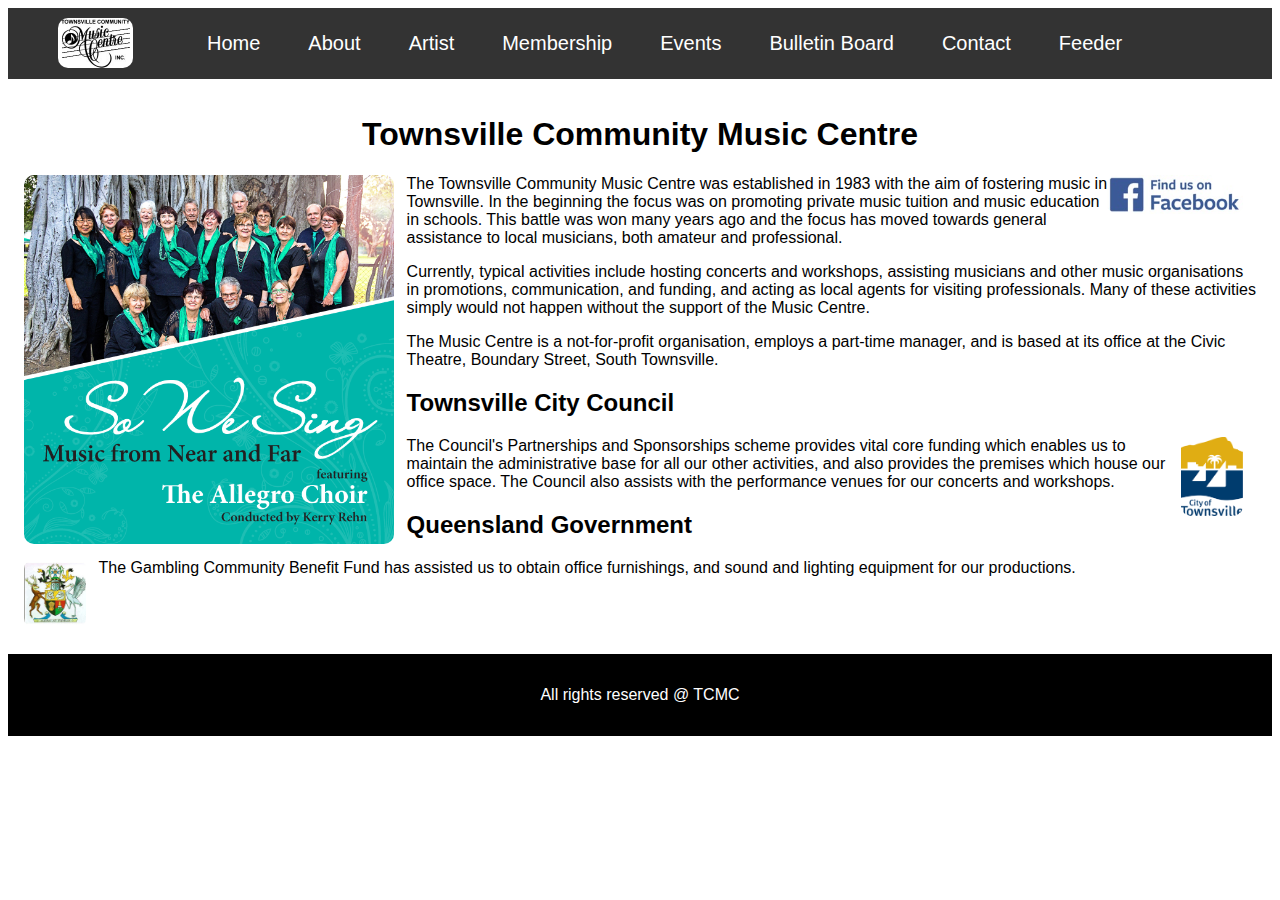
<file: index.html>
<!DOCTYPE html>
<html>
    <head>
        <title>Townsville Community Music Centre (TCMC)</title>
        <meta name="viewport" content="width=device-width, initial-scale=1">
        <link rel="stylesheet" href="style.css">
    </head>
    <body>

        <div class="navbar">
            <img class="logo" src="images/TCMC150100.jpg">   
            <a href="index.html">Home</a>
            <div class="dropd">
                <button class="dropbtn">About </button>
                <div class="dropd-content">
                    <a href="aboutus.html">About Us</a>
                    <a href="history.html">History</a>
                </div>
            </div> 
            <a href="artists.html">Artist</a>
            <a href="membership.html">Membership</a>
            <a href="events.html">Events</a>
            <a href="bulletinboard.html">Bulletin Board</a>
            <div class="dropd">
                <button class="dropbtn">Contact
                </button>
                <div class="dropd-content">
                <a href="contactus.html">Contact Us</a>
                <a href="sponsers.html">Sponsers</a>
                </div>
            </div>
            <a href="feeder.html">Feeder</a> 
        </div>

        <div class="container">
            <center><h1>Townsville Community Music Centre</h1></center><a href="https://www.facebook.com/townsvillemusic/" ><img src="images/Facebook.jpg"  style="float:right; width:11%; height:5%; margin-right: 13px; border-radius: 10px"></a>
            <img src="images/Allegro600BB.png"  style="float:left; width:30%; height:30%; margin-right: 13px; border-radius: 10px">
            <p> The Townsville Community Music Centre was established in 1983 with the aim of fostering music in Townsville. In the beginning the focus was on promoting private music tuition and music education in schools. This battle was won many years ago and the focus has moved towards general assistance to local musicians, both amateur and professional.</p>

            <p>Currently, typical activities include hosting concerts and workshops, assisting musicians and other music organisations in promotions, communication, and funding, and acting as local agents for visiting professionals. Many of these activities simply would not happen without the support of the Music Centre.</p> 
                
            <p>The Music Centre is a not-for-profit organisation, employs a part-time manager, and is based at its office at the Civic Theatre, Boundary Street, South Townsville.</p>
               
            <h2>Townsville City Council</h2>
            <img src="images/TCCcolour150193.gif"  style="float:right; width:5%; height:5%; margin-right: 13px; border-radius: 10px">
            <p>The Council's Partnerships and Sponsorships scheme provides vital core funding which enables us to maintain the administrative base for all our other activities, and also provides the premises which house our office space. The Council also assists with the performance venues for our concerts and workshops.</p>
                
            <h2>Queensland Government</h2> 
            <img src="images/Qldlogo150169.jpg"  style="float:left; width:5%; height:5%; margin-right: 13px; border-radius: 10px">
            <p>The Gambling Community Benefit Fund has assisted us to obtain office furnishings, and sound and lighting equipment for our productions.</p>

        </div>

        <div class="footer">
                <p>All rights reserved @ TCMC</p>
        </div>
    </body>
</html>
</file>
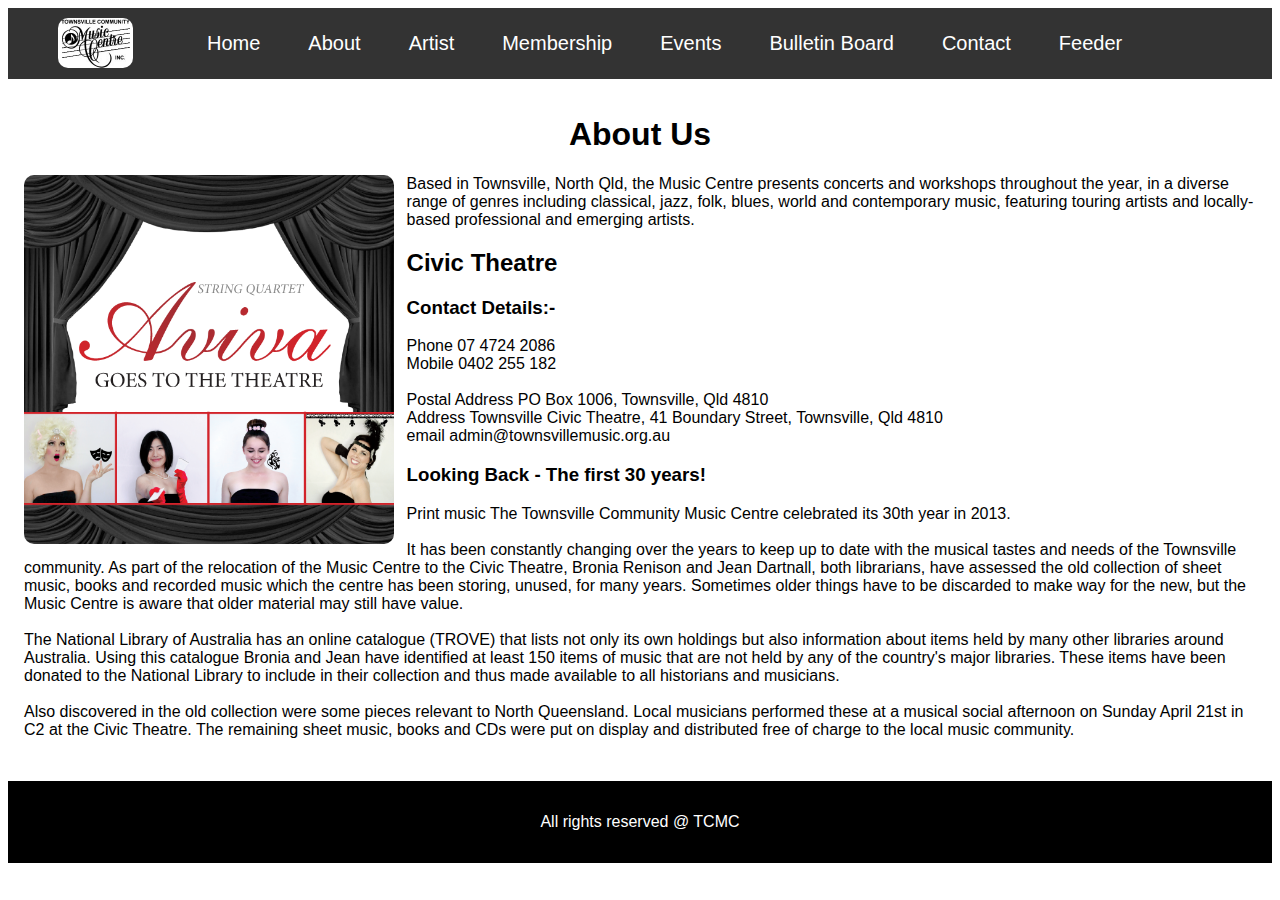
<file: aboutus.html>
<!DOCTYPE html>
<html>
    <head>
        <title>Townsville Community Music Centre (TCMC)</title>
        <meta name="viewport" content="width=device-width, initial-scale=1">
        <link rel="stylesheet" href="style.css">
    </head>
    <body>

        <div class="navbar">
            <img class="logo" src="images/TCMC150100.jpg">   
            <a href="index.html">Home</a>
            <div class="dropd">
                <button class="dropbtn">About </button>
                <div class="dropd-content">
                    <a href="aboutus.html">About Us</a>
                    <a href="history.html">History</a>
                </div>
            </div> 
            <a href="artists.html">Artist</a>
            <a href="membership.html">Membership</a>
            <a href="events.html">Events</a>
            <a href="bulletinboard.html">Bulletin Board</a>
            <div class="dropd">
                <button class="dropbtn">Contact
                </button>
                <div class="dropd-content">
                <a href="contactus.html">Contact Us</a>
                <a href="sponsers.html">Sponsers</a>
                </div>
            </div> 
            <a href="feeder.html">Feeder</a>
        </div>

        <div class="container">
            <center><h1>About Us</h1></center>
            <img src="images/AvivaTheatre600.png"  style="float:left; width:30%; height:30%; margin-right: 13px; border-radius: 10px">
           <p> Based in Townsville, North Qld, the Music Centre presents concerts and workshops throughout the year, in a diverse range of genres including classical, jazz, folk, blues, world and contemporary music, featuring touring artists and locally-based professional and emerging artists.</p>
<h2>Civic Theatre</h2>
<h3>Contact Details:-</h3>
<p>
        Phone   07 4724 2086 <br>
        Mobile    0402 255 182 <br><br>
        
        Postal Address  PO Box 1006, Townsville, Qld 4810<br>
        Address  Townsville Civic Theatre, 41 Boundary Street, Townsville, Qld 4810<br>
        email admin@townsvillemusic.org.au


<h3>Looking Back - The first 30 years! </h3>
Print music
The Townsville Community Music Centre celebrated its 30th year in 2013. <br><br>

It has been constantly changing over the years to keep up to date with the musical tastes and needs of the Townsville community. As part of the relocation of the Music Centre to the Civic Theatre, Bronia Renison and Jean Dartnall, both librarians, have assessed the old collection of sheet music, books and recorded music which the centre has been storing, unused, for many years. Sometimes older things have to be discarded to make way for the new, but the Music Centre is aware that older material may still have value. <br><br>
The National Library of Australia has an online catalogue (TROVE) that lists not only its own holdings but also information about items held by many other libraries around Australia. Using this catalogue Bronia and Jean have identified at least 150 items of music that are not held by any of the country's major libraries. These items have been donated to the National Library to include in their collection and thus made available to all historians and musicians.<br><br>

Also discovered in the old collection were some pieces relevant to North Queensland. Local musicians performed these at a musical social afternoon on Sunday April 21st in C2 at the Civic Theatre. The remaining sheet music, books and CDs were put on display and distributed free of charge to the local music community.</p>

        </div>

        <div class="footer">
                <p>All rights reserved @ TCMC</p>
        </div>
    </body>
</html>
</file>
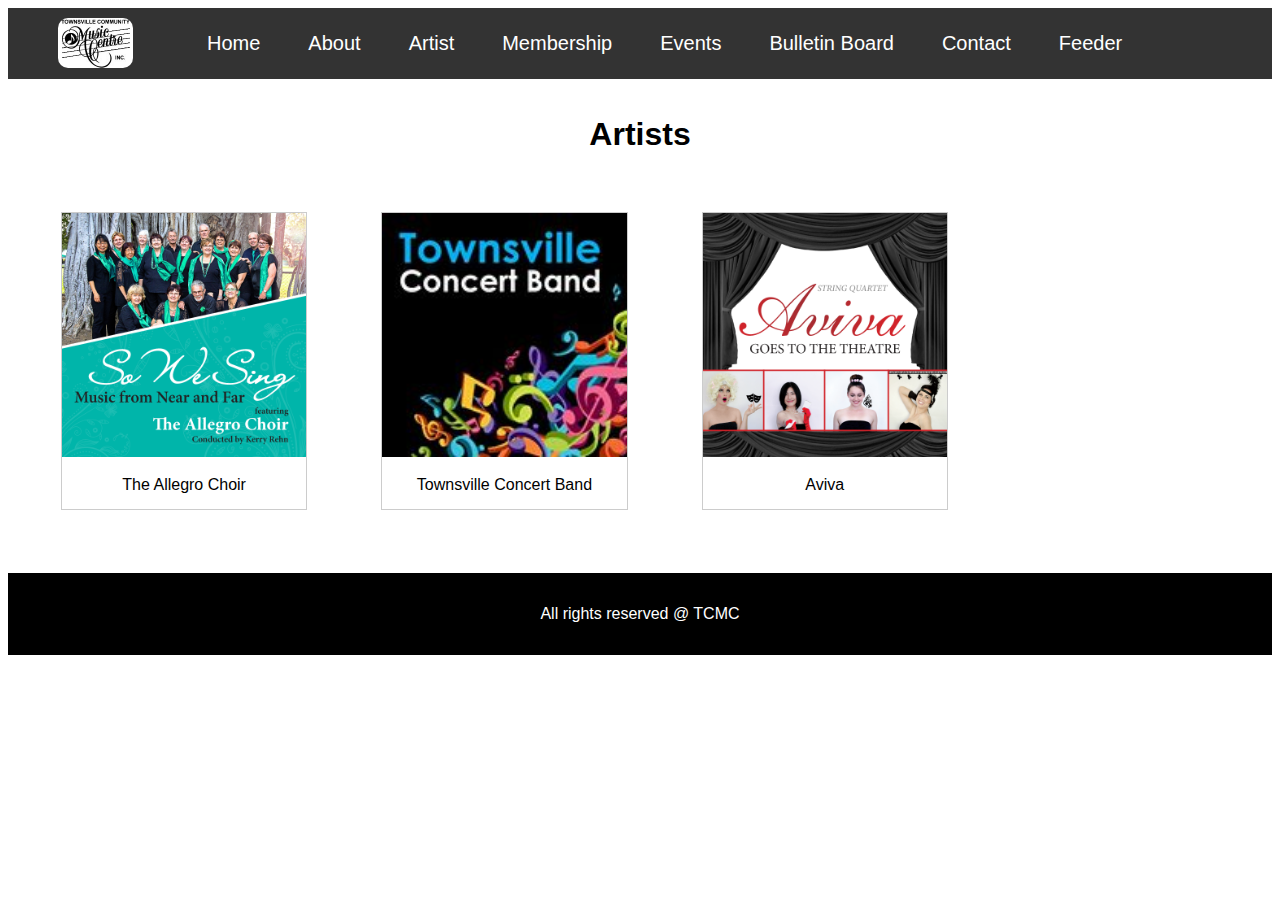
<file: artists.html>
<!DOCTYPE html>
<html>
    <head>
        <title>Townsville Community Music Centre (TCMC)</title>
        <meta name="viewport" content="width=device-width, initial-scale=1">
        <link rel="stylesheet" href="style.css">
    </head>
    <body>

        <div class="navbar">
            <img class="logo" src="images/TCMC150100.jpg">   
            <a href="index.html">Home</a>
            <div class="dropd">
                <button class="dropbtn">About </button>
                <div class="dropd-content">
                    <a href="aboutus.html">About Us</a>
                    <a href="history.html">History</a>
                </div>
            </div> 
            <a href="artists.html">Artist</a>
            <a href="membership.html">Membership</a>
            <a href="events.html">Events</a>
            <a href="bulletinboard.html">Bulletin Board</a>
            <div class="dropd">
                <button class="dropbtn">Contact
                </button>
                <div class="dropd-content">
                <a href="contactus.html">Contact Us</a>
                <a href="sponsers.html">Sponsers</a>
                </div>
            </div> 
            <a href="feeder.html">Feeder</a>
        </div>

        <div class="container">
            <center><h1>Artists</h1></center>
            <div class="gallery">
                    <a target="_blank" href="images/Allegro600BB.png">
                      <img src="images/Allegro600BB.png" alt="5Terre" width="600" height="400">
                    </a>
                    <div class="desc">The Allegro Choir</div>
                  </div>
                  
                  <div class="gallery">
                    <a target="_blank" href="images/TCBlogo160160.jpg">
                      <img src="images/TCBlogo160160.jpg" alt="Forest" width="600" height="400">
                    </a>
                    <div class="desc">Townsville Concert Band</div>
                  </div>
                  
                  <div class="gallery">
                    <a target="_blank" href="images/AvivaTheatre600.png">
                      <img src="images/AvivaTheatre600.png" alt="Northern Lights" width="600" height="400">
                    </a>
                    <div class="desc">Aviva</div>
                  </div>
        </div>

        <div class="footer">
                <p>All rights reserved @ TCMC</p>
        </div>
    </body>
</html>
</file>
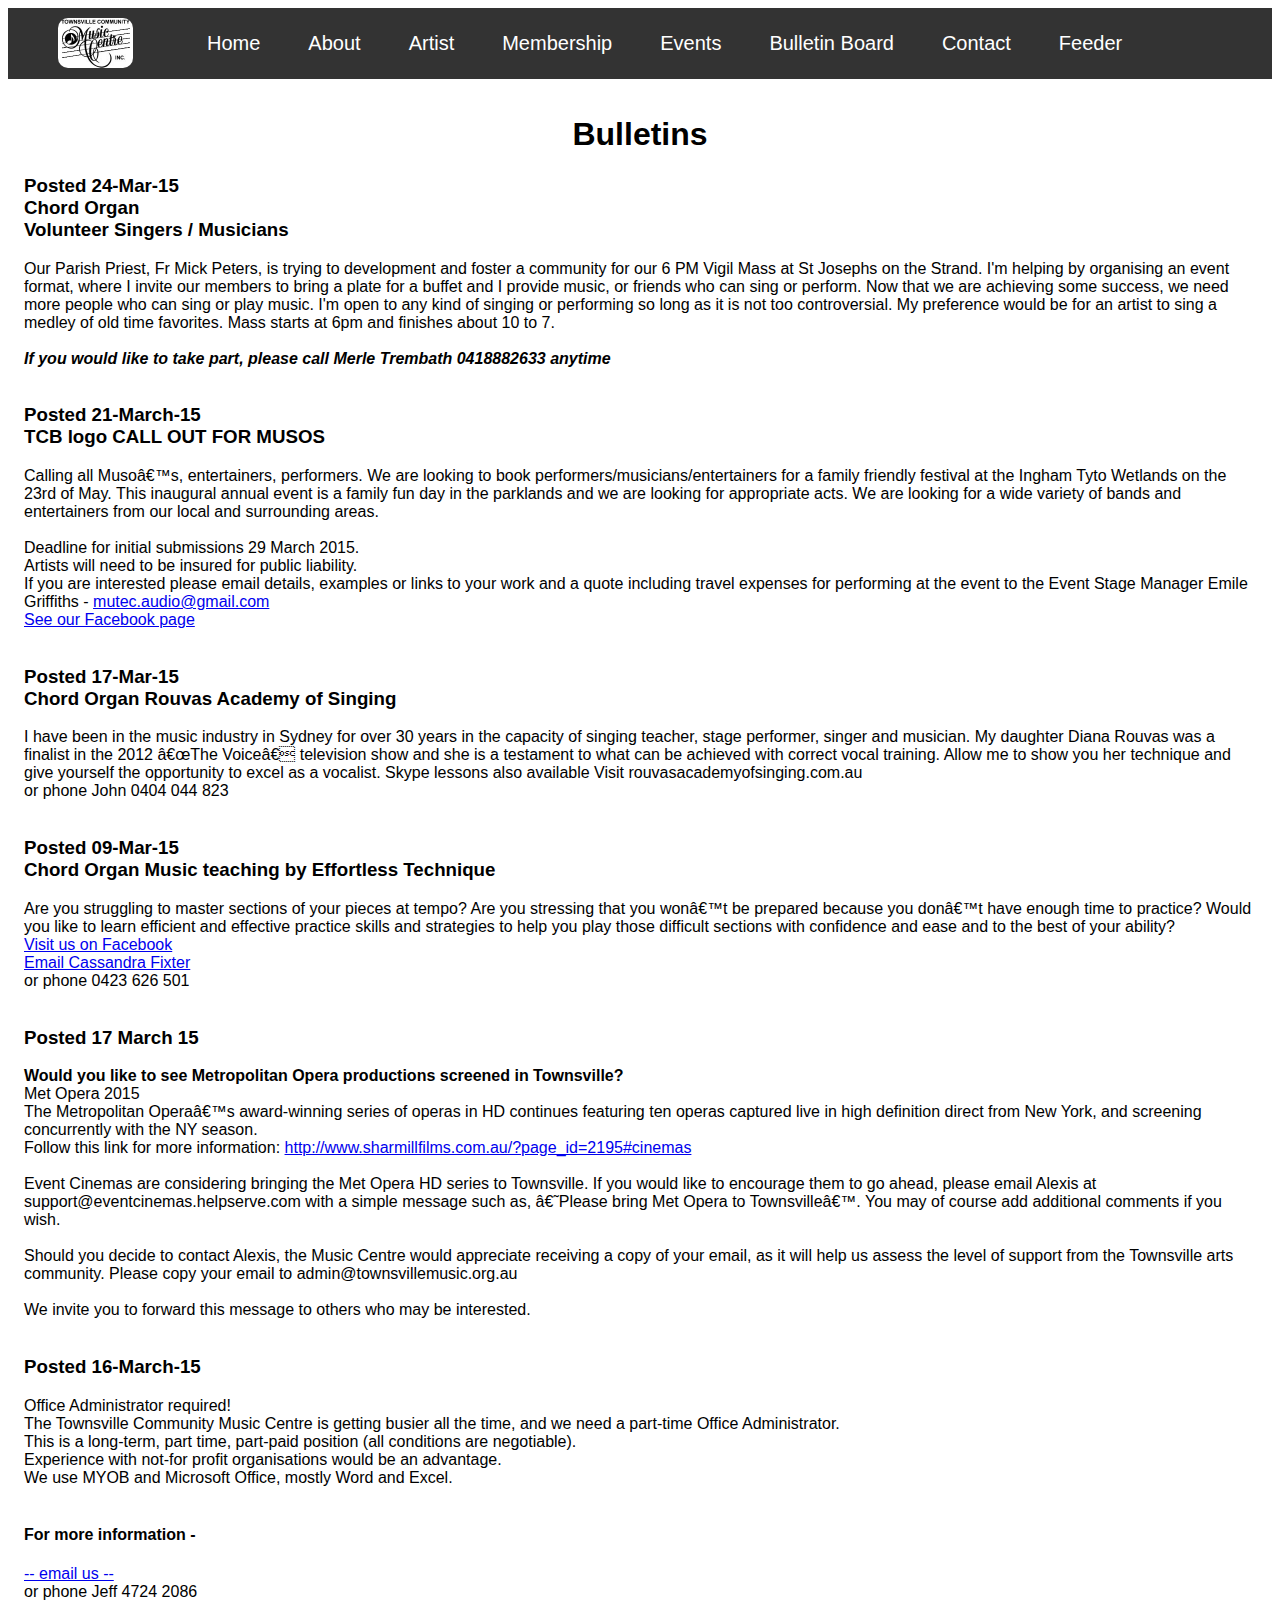
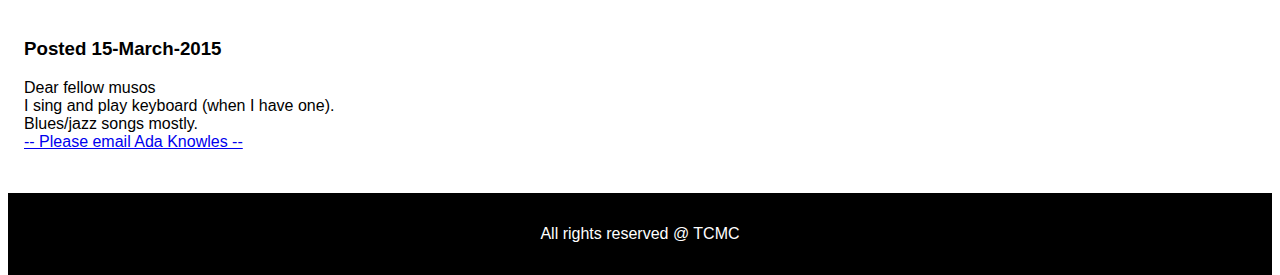
<file: bulletinboard.html>
<!DOCTYPE html>
<html>
    <head>
        <title>Townsville Community Music Centre (TCMC)</title>
        <meta name="viewport" content="width=device-width, initial-scale=1">
        <link rel="stylesheet" href="style.css">
    </head>
    <body>

        <div class="navbar">
            <img class="logo" src="images/TCMC150100.jpg">   
            <a href="index.html">Home</a>
            <div class="dropd">
                <button class="dropbtn">About </button>
                <div class="dropd-content">
                    <a href="aboutus.html">About Us</a>
                    <a href="history.html">History</a>
                </div>
            </div> 
            <a href="artists.html">Artist</a>
            <a href="membership.html">Membership</a>
            <a href="events.html">Events</a>
            <a href="bulletinboard.html">Bulletin Board</a>
            <div class="dropd">
                <button class="dropbtn">Contact
                </button>
                <div class="dropd-content">
                <a href="contactus.html">Contact Us</a>
                <a href="sponsers.html">Sponsers</a>
                </div>
            </div>
            <a href="feeder.html">Feeder</a> 
        </div>

        <div class="container">
            <center><h1>Bulletins</h1></center>
           <h3>Posted 24-Mar-15 <br>
                Chord Organ <br>
                Volunteer Singers / Musicians </h3> 
<p>
Our Parish Priest, Fr Mick Peters, is trying to development and foster a community for our 6 PM Vigil Mass at St Josephs on the Strand. 
I'm helping by organising an event format, where I invite our members to bring a plate for a buffet and I provide music, or friends who can sing or perform. 
Now that we are achieving some success, we need more people who can sing or play music. 
I'm open to any kind of singing or performing so long as it is not too controversial. My preference would be for an artist to sing a medley of old time favorites. 
Mass starts at 6pm and finishes about 10 to 7. <br><br>

<i><strong>If you would like to take part, please call Merle Trembath 0418882633 anytime </strong></i><br><br>

<h3>Posted 21-March-15 <br>
        TCB logo CALL OUT FOR MUSOS</h3> 
Calling all Musoâ€™s, entertainers, performers. We are looking to book performers/musicians/entertainers for a family friendly festival at the Ingham Tyto Wetlands on the 23rd of May. This inaugural annual event is a family fun day in the parklands and we are looking for appropriate acts. We are looking for a wide variety of bands and entertainers from our local and surrounding areas. <br><br>

Deadline for initial submissions 29 March 2015. <br>
Artists will need to be insured for public liability.<br> 
If you are interested please email details, examples or links to your work and a quote including travel expenses for performing at the event to the Event Stage Manager Emile Griffiths -
<a href="mutec.audio@gmail.com">mutec.audio@gmail.com</a><br>
<a href="https://www.facebook.com/townsvillemusic/">See our Facebook page</a><br><br>

<h3>Posted 17-Mar-15<br>
        Chord Organ Rouvas Academy of Singing</h3> 

I have been in the music industry in Sydney for over 30 years in the capacity of singing teacher, stage performer, singer and musician. My daughter Diana Rouvas was a finalist in the 2012 â€œThe Voiceâ€ television show and she is a testament to what can be achieved with correct vocal training. Allow me to show you her technique and give yourself the opportunity to excel as a vocalist. Skype lessons also available 
Visit rouvasacademyofsinging.com.au<br>
or phone John 0404 044 823<br><br>

<h3>Posted 09-Mar-15<br>
        Chord Organ Music teaching by Effortless Technique </h3>
Are you struggling to master sections of your pieces at tempo? Are you stressing that you wonâ€™t be prepared because you donâ€™t have enough time to practice? Would you like to learn efficient and effective practice skills and strategies to help you play those difficult sections with confidence and ease and to the best of your ability? <br>
<a href="https://www.facebook.com/townsvillemusic/">Visit us on Facebook</a><br>
<a href="https://www.gmail.com">Email Cassandra Fixter</a><br>
or phone 0423 626 501<br><br>


<h3>Posted 17 March 15</h3>

<strong>Would you like to see Metropolitan Opera productions screened in Townsville?</strong><br>
Met Opera 2015<br>
The Metropolitan Operaâ€™s award-winning series of operas in HD continues featuring ten operas captured live in high definition direct from New York, and screening concurrently with the NY season. <br>
Follow this link for more information: <a href="http://www.sharmillfilms.com.au/?page_id=2195#cinemas">http://www.sharmillfilms.com.au/?page_id=2195#cinemas</a> <br><br>

Event Cinemas are considering bringing the Met Opera HD series to Townsville. If you would like to encourage them to go ahead, please email Alexis at support@eventcinemas.helpserve.com with a simple message such as, â€˜Please bring Met Opera to Townsvilleâ€™. You may of course add additional comments if you wish.<br><br> 

Should you decide to contact Alexis, the Music Centre would appreciate receiving a copy of your email, as it will help us assess the level of support from the Townsville arts community. Please copy your email to admin@townsvillemusic.org.au <br><br>

We invite you to forward this message to others who may be interested.<br><br>

<h3>Posted 16-March-15</h3>
Office Administrator required!<br>
The Townsville Community Music Centre is getting busier all the time, and we need a part-time Office Administrator. <br>
This is a long-term, part time, part-paid position (all conditions are negotiable). <br>
Experience with not-for profit organisations would be an advantage. <br>
We use MYOB and Microsoft Office, mostly Word and Excel. <br><br>
<h4>For more information -</h4>
<a href="https://www.gmail.com">-- email us --</a><br>
or phone Jeff 4724 2086<br><br>

<h3>Posted 15-March-2015</h3>
Dear fellow musos <br>
I sing and play keyboard (when I have one). <br>
Blues/jazz songs mostly.<br>
<a href="https://www.gmail.com">-- Please email Ada Knowles --</a>
        </p>
        </div>

        <div class="footer">
                <p>All rights reserved @ TCMC</p>
        </div>
    </body>
</html>
</file>
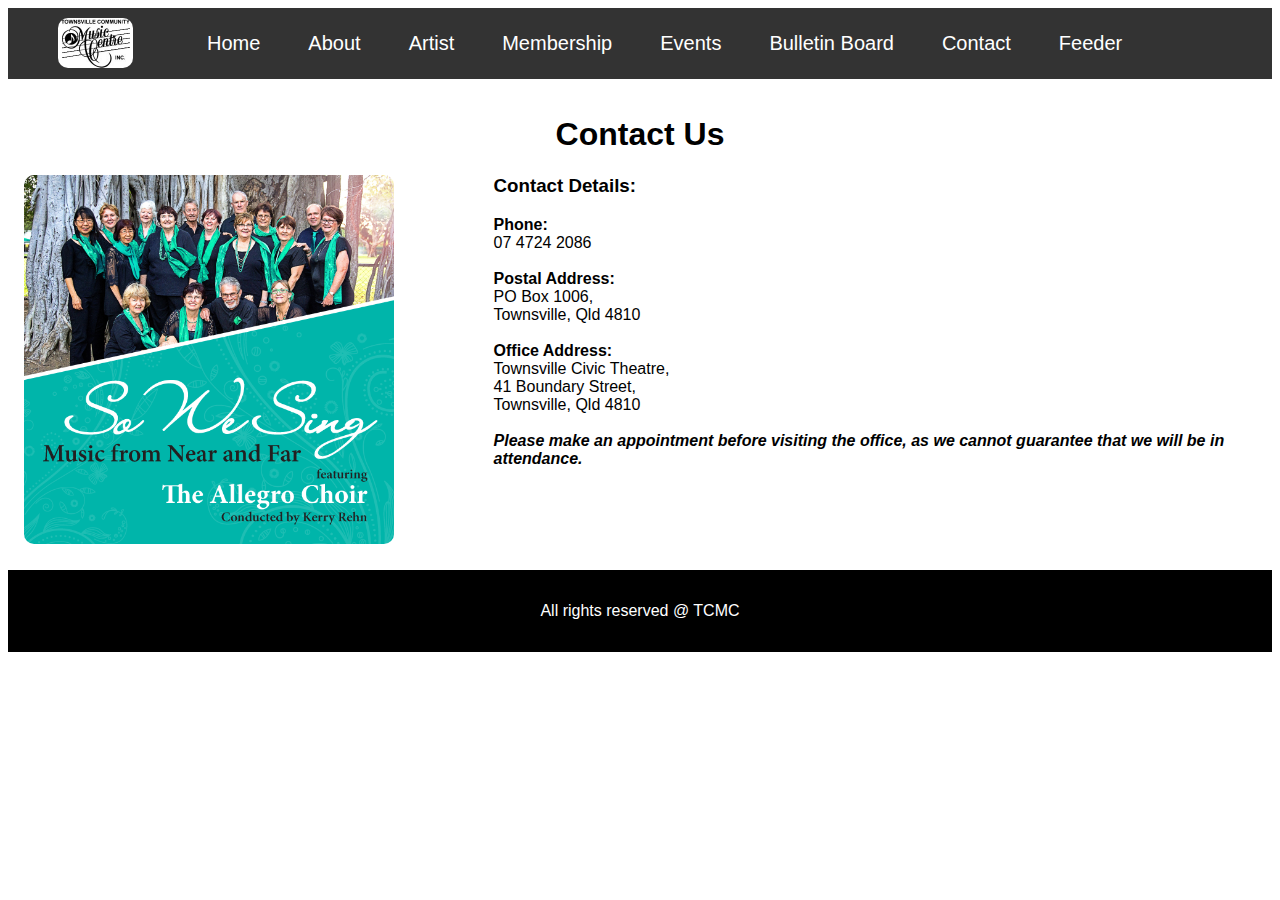
<file: contactus.html>
<!DOCTYPE html>
<html>
    <head>
        <title>Townsville Community Music Centre (TCMC)</title>
        <meta name="viewport" content="width=device-width, initial-scale=1">
        <link rel="stylesheet" href="style.css">
    </head>
    <body>

        <div class="navbar">
            <img class="logo" src="images/TCMC150100.jpg">   
            <a href="index.html">Home</a>
            <div class="dropd">
                <button class="dropbtn">About </button>
                <div class="dropd-content">
                    <a href="aboutus.html">About Us</a>
                    <a href="history.html">History</a>
                </div>
            </div> 
            <a href="artists.html">Artist</a>
            <a href="membership.html">Membership</a>
            <a href="events.html">Events</a>
            <a href="bulletinboard.html">Bulletin Board</a>
            <div class="dropd">
                <button class="dropbtn">Contact
                </button>
                <div class="dropd-content">
                <a href="contactus.html">Contact Us</a>
                <a href="sponsers.html">Sponsers</a>
                </div>
            </div> 
            <a href="feeder.html">Feeder</a>
        </div>

        <div class="container">
            <center><h1>Contact Us</h1></center>
            <img src="images/Allegro600BB.png"  style="float:left; width:30%; height:30%; margin-right: 100px; border-radius: 10px">
           <h3>Contact Details:</h3> 
            <p>
                   <b> Phone:</b><br>
                    07 4724 2086<br><br>
                    
                    <b>Postal Address:</b><br>
                    PO Box 1006,<br>
                    Townsville, Qld 4810<br><br>
                    
                    <b>Office Address:</b><br>
                    Townsville Civic Theatre,<br>
                    41 Boundary Street,<br>
                    Townsville, Qld 4810<br><br>
                    
                   <i><strong>Please make an appointment before visiting the office, as we cannot guarantee that we will be in attendance.</strong></i> 
            </p>
                    
        </div>

        <div class="footer">
                <p>All rights reserved @ TCMC</p>
        </div>
    </body>
</html>
</file>
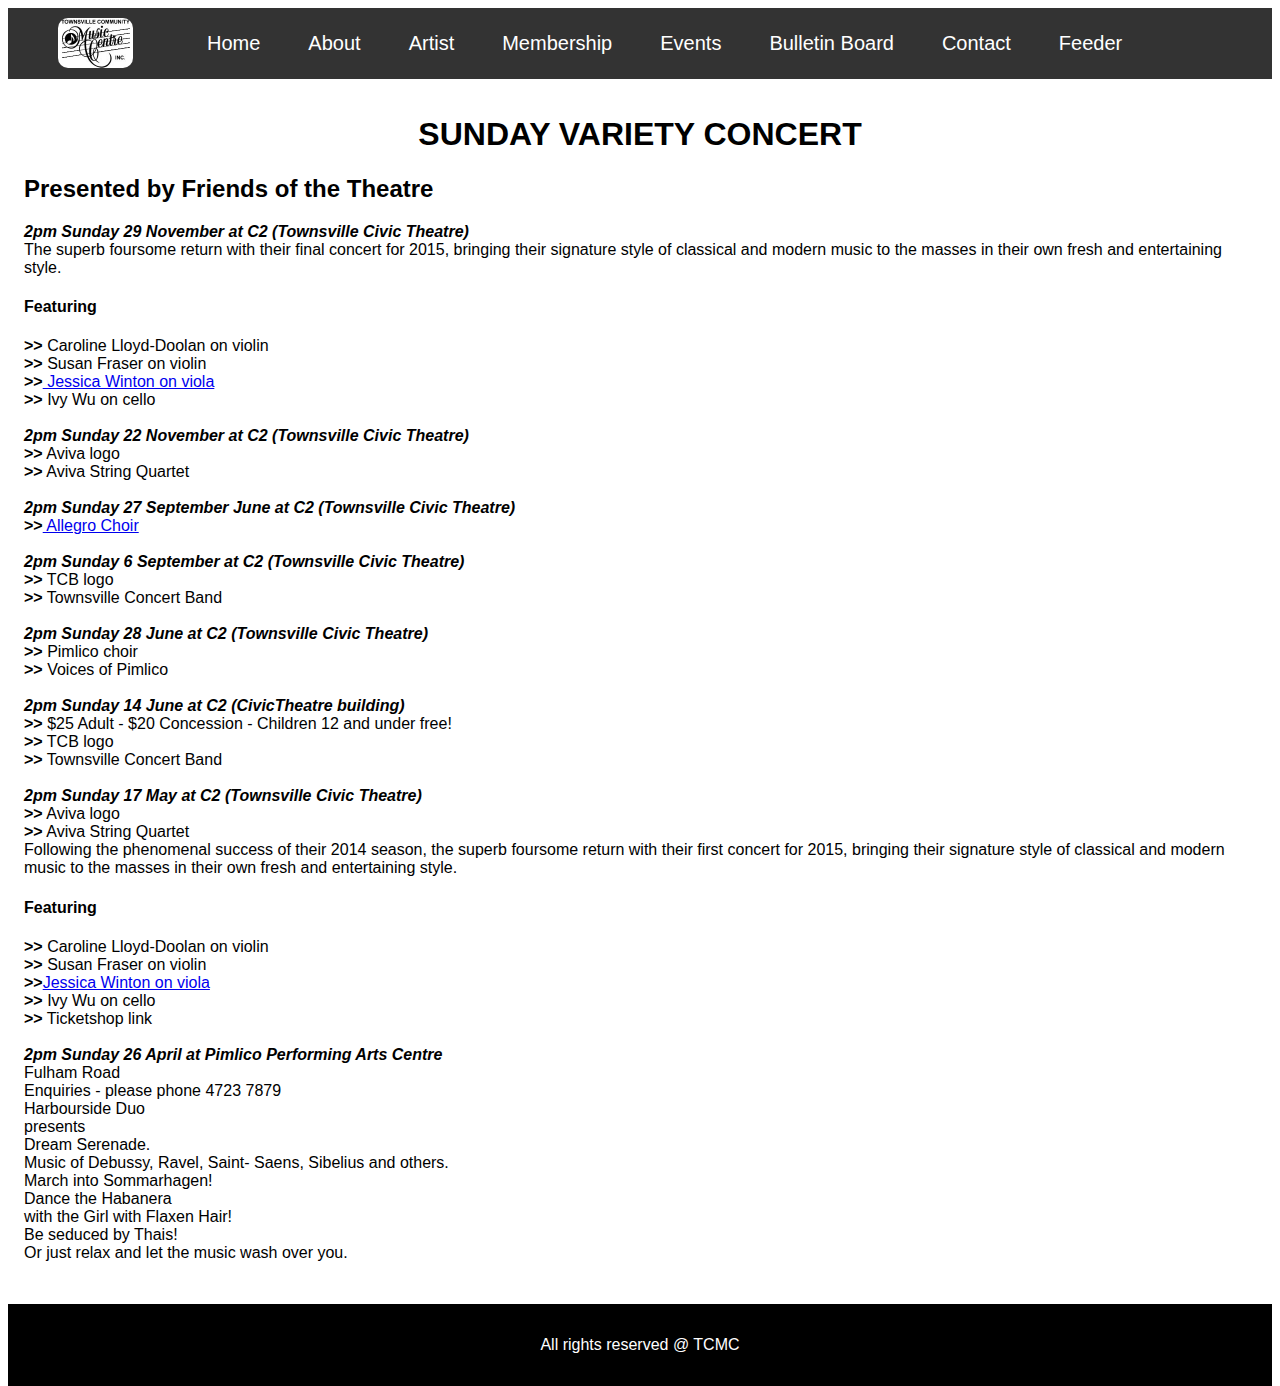
<file: events.html>
<!DOCTYPE html>
<html>
    <head>
        <title>Townsville Community Music Centre (TCMC)</title>
        <meta name="viewport" content="width=device-width, initial-scale=1">
        <link rel="stylesheet" href="style.css">
    </head>
    <body>

        <div class="navbar">
            <img class="logo" src="images/TCMC150100.jpg">   
            <a href="index.html">Home</a>
            <div class="dropd">
                <button class="dropbtn">About </button>
                <div class="dropd-content">
                    <a href="aboutus.html">About Us</a>
                    <a href="history.html">History</a>
                </div>
            </div> 
            <a href="artists.html">Artist</a>
            <a href="membership.html">Membership</a>
            <a href="events.html">Events</a>
            <a href="bulletinboard.html">Bulletin Board</a>
            <div class="dropd">
                <button class="dropbtn">Contact
                </button>
                <div class="dropd-content">
                <a href="contactus.html">Contact Us</a>
                <a href="sponsers.html">Sponsers</a>
                </div>
            </div>
            <a href="feeder.html">Feeder</a> 
        </div>

        <div class="container">
            <center><h1>SUNDAY VARIETY CONCERT </h1></center>
            <h2> Presented by Friends of the Theatre </h2>
            <p>
            <i><strong>2pm Sunday 29 November at C2 (Townsville Civic Theatre)</strong></i><br>
            The superb foursome return with their final concert for 2015, bringing their signature style of classical and modern music to the masses in their own fresh and entertaining style.
            
            <h4>Featuring</h4> 
            <b>>></b>  Caroline Lloyd-Doolan on violin <br>
            <b>>></b> Susan Fraser on violin <br>
            <b>>></b> <a href="artists.html"> Jessica Winton on viola</a> <br>
            <b>>></b> Ivy Wu on cello <br><br>

            <i><strong>2pm Sunday 22 November at C2 (Townsville Civic Theatre)</strong></i>  <br>         
            <b>>></b> Aviva logo<br>
            <b>>></b> Aviva String Quartet <br><br>
            
            <i><strong>2pm Sunday 27 September June at C2 (Townsville Civic Theatre)</strong></i> <br>           
            <b>>></b> <a href="artists.html"> Allegro Choir</a><br><br>            
            
            <i><strong>2pm Sunday 6 September at C2 (Townsville Civic Theatre)</strong></i>  <br>         
            <b>>></b> TCB logo<br>
            <b>>></b> Townsville Concert Band <br><br>
            
            <i><strong> 2pm Sunday 28 June at C2 (Townsville Civic Theatre)</strong></i><br>
            <b>>></b> Pimlico choir<br>
            <b>>></b> Voices of Pimlico <br><br>
            
            <i><strong>2pm Sunday 14 June at C2 (CivicTheatre building) </strong></i><br>
            <b>>></b> $25 Adult - $20 Concession - Children 12 and under free!<br>
            <b>>></b> TCB logo<br>
            <b>>></b> Townsville Concert Band<br><br>
            
            <i><strong>2pm Sunday 17 May at C2 (Townsville Civic Theatre)</strong></i> <br>          
            <b>>></b> Aviva logo<br>
            <b>>></b> Aviva String Quartet <br>
            Following the phenomenal success of their 2014 season, the superb foursome return with their first concert for 2015, bringing their signature style of classical and modern music to the masses in their own fresh and entertaining style.
            
            <h4>Featuring </h4>
            <b>>></b> Caroline Lloyd-Doolan on violin <br>
            <b>>></b> Susan Fraser on violin <br>
            <b>>></b> <a href="artists.html">Jessica Winton on viola</a> <br>
            <b>>></b> Ivy Wu on cello <br>
            <b>>></b> Ticketshop link<br><br>
            
            <i><strong>2pm Sunday 26 April at Pimlico Performing Arts Centre</strong></i>  <br>         
            Fulham Road <br>
            Enquiries - please phone 4723 7879<br>
            Harbourside Duo <br>
            presents <br>
            Dream Serenade. <br>
            Music of Debussy, Ravel, Saint- Saens, Sibelius and others.<br>
            March into Sommarhagen! <br>
            Dance the Habanera <br>
            with the Girl with Flaxen Hair! <br>
            Be seduced by Thais! <br>
            Or just relax and let the music wash over you.
        </p>  
        </div>

        <div class="footer">
                <p>All rights reserved @ TCMC</p>
        </div>
    </body>
</html>
</file>
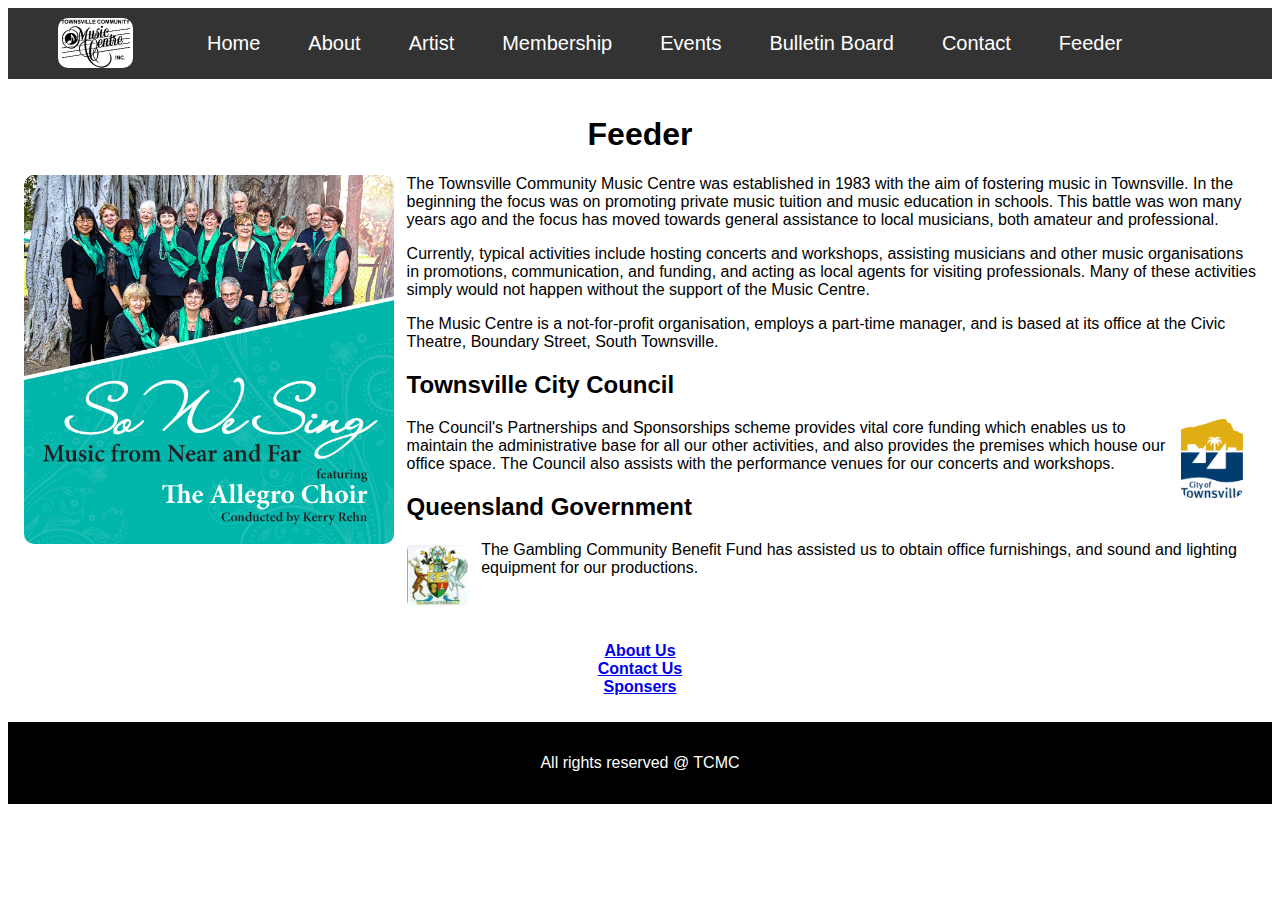
<file: feeder.html>
<!DOCTYPE html>
<html>
    <head>
        <title>Townsville Community Music Centre (TCMC)</title>
        <meta name="viewport" content="width=device-width, initial-scale=1">
        <link rel="stylesheet" href="style.css">
    </head>
    <body>

        <div class="navbar">
            <img class="logo" src="images/TCMC150100.jpg">   
            <a href="index.html">Home</a>
            <div class="dropd">
                <button class="dropbtn">About </button>
                <div class="dropd-content">
                    <a href="aboutus.html">About Us</a>
                    <a href="history.html">History</a>
                </div>
            </div> 
            <a href="artists.html">Artist</a>
            <a href="membership.html">Membership</a>
            <a href="events.html">Events</a>
            <a href="bulletinboard.html">Bulletin Board</a>
            <div class="dropd">
                <button class="dropbtn">Contact
                </button>
                <div class="dropd-content">
                <a href="contactus.html">Contact Us</a>
                <a href="sponsers.html">Sponsers</a>
                </div>
            </div> 
            <a href="feeder.html">Feeder</a>
        </div>

        <div class="container">
            <center><h1>Feeder</h1></center>
            <img src="images/Allegro600BB.png"  style="float:left; width:30%; height:30%; margin-right: 13px; border-radius: 10px">
            <p> The Townsville Community Music Centre was established in 1983 with the aim of fostering music in Townsville. In the beginning the focus was on promoting private music tuition and music education in schools. This battle was won many years ago and the focus has moved towards general assistance to local musicians, both amateur and professional.</p>

            <p>Currently, typical activities include hosting concerts and workshops, assisting musicians and other music organisations in promotions, communication, and funding, and acting as local agents for visiting professionals. Many of these activities simply would not happen without the support of the Music Centre.</p> 
                
            <p>The Music Centre is a not-for-profit organisation, employs a part-time manager, and is based at its office at the Civic Theatre, Boundary Street, South Townsville.</p>
                
            <h2>Townsville City Council</h2>
            <img src="images/TCCcolour150193.gif"  style="float:right; width:5%; height:5%; margin-right: 13px; border-radius: 10px">
            <p>The Council's Partnerships and Sponsorships scheme provides vital core funding which enables us to maintain the administrative base for all our other activities, and also provides the premises which house our office space. The Council also assists with the performance venues for our concerts and workshops.</p>
                
            <h2>Queensland Government</h2> 
            <img src="images/Qldlogo150169.jpg"  style="float:left; width:5%; height:5%; margin-right: 13px; border-radius: 10px">
            <p>The Gambling Community Benefit Fund has assisted us to obtain office furnishings, and sound and lighting equipment for our productions.</p>

        </div>
        <div class="container">
            <center><b>
                    <a href="aboutus.html">About Us</a><br>
                    <a href="contactus.html">Contact Us</a><br>
                    <a href="sponsers.html">Sponsers</a>
            </b></center>
            
        </div>

        <div class="footer">
                <p>All rights reserved @ TCMC</p>
        </div>
    </body>
</html>
</file>
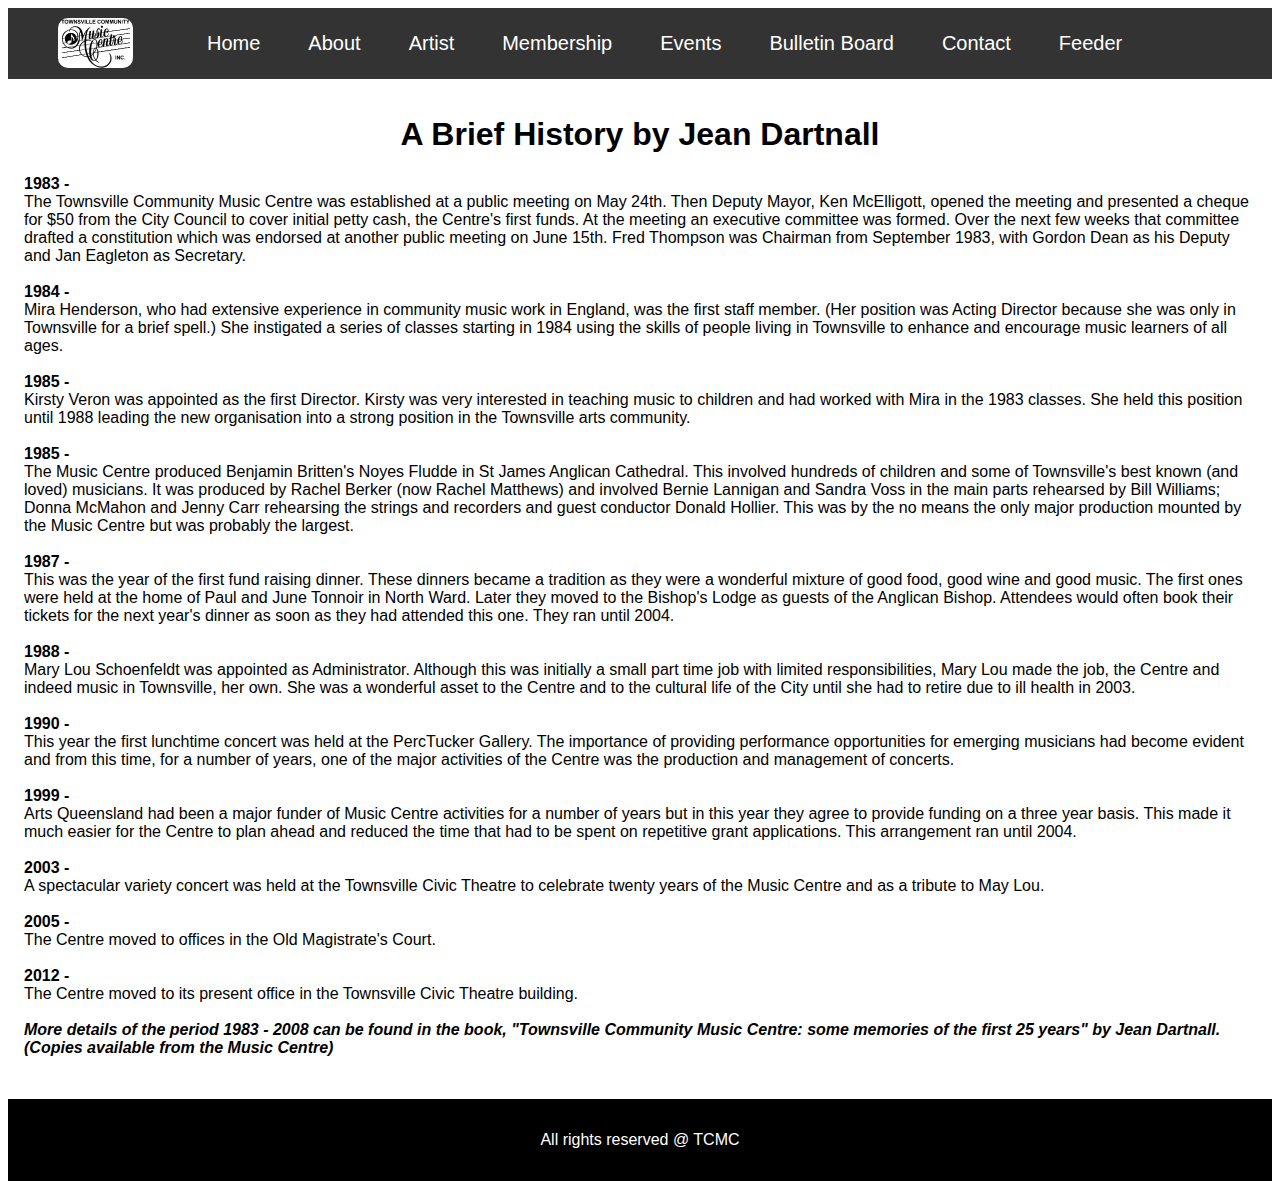
<file: history.html>
<!DOCTYPE html>
<html>
    <head>
        <title>Townsville Community Music Centre (TCMC)</title>
        <meta name="viewport" content="width=device-width, initial-scale=1">
        <link rel="stylesheet" href="style.css">
    </head>
    <body>

        <div class="navbar">
            <img class="logo" src="images/TCMC150100.jpg">   
            <a href="index.html">Home</a>
            <div class="dropd">
                <button class="dropbtn">About </button>
                <div class="dropd-content">
                    <a href="aboutus.html">About Us</a>
                    <a href="history.html">History</a>
                </div>
            </div> 
            <a href="artists.html">Artist</a>
            <a href="membership.html">Membership</a>
            <a href="events.html">Events</a>
            <a href="bulletinboard.html">Bulletin Board</a>
            <div class="dropd">
                <button class="dropbtn">Contact
                </button>
                <div class="dropd-content">
                <a href="contactus.html">Contact Us</a>
                <a href="sponsers.html">Sponsers</a>
                </div>
            </div> 
            <a href="feeder.html">Feeder</a>
        </div>

        <div class="container">
            <center><h1> A Brief History by Jean Dartnall</h1></center>
            <p>

               <b> 1983	- </b><br>	The Townsville Community Music Centre was established at a public meeting on May 24th. Then Deputy Mayor, Ken McElligott, opened the meeting and presented a cheque for $50 from the City Council to cover initial petty cash, the Centre's first funds. At the meeting an executive committee was formed. Over the next few weeks that committee drafted a constitution which was endorsed at another public meeting on June 15th. Fred Thompson was Chairman from September 1983, with Gordon Dean as his Deputy and Jan Eagleton as Secretary.<br><br>
               <b>1984	-</b><br>	Mira Henderson, who had extensive experience in community music work in England, was the first staff member. (Her position was Acting Director because she was only in Townsville for a brief spell.) She instigated a series of classes starting in 1984 using the skills of people living in Townsville to enhance and encourage music learners of all ages.<br><br>
               <b> 1985	-</b><br>	Kirsty Veron was appointed as the first Director. Kirsty was very interested in teaching music to children and had worked with Mira in the 1983 classes. She held this position until 1988 leading the new organisation into a strong position in the Townsville arts community.<br><br>
               <b>1985	-</b><br>	The Music Centre produced Benjamin Britten's Noyes Fludde in St James Anglican Cathedral. This involved hundreds of children and some of Townsville's best known (and loved) musicians. It was produced by Rachel Berker (now Rachel Matthews) and involved Bernie Lannigan and Sandra Voss in the main parts rehearsed by Bill Williams; Donna McMahon and Jenny Carr rehearsing the strings and recorders and guest conductor Donald Hollier. This was by the no means the only major production mounted by the Music Centre but was probably the largest.<br><br>
               <b>1987	-</b><br>	This was the year of the first fund raising dinner. These dinners became a tradition as they were a wonderful mixture of good food, good wine and good music. The first ones were held at the home of Paul and June Tonnoir in North Ward. Later they moved to the Bishop's Lodge as guests of the Anglican Bishop. Attendees would often book their tickets for the next year's dinner as soon as they had attended this one. They ran until 2004.<br><br>
               <b>1988	-</b><br>	Mary Lou Schoenfeldt was appointed as Administrator. Although this was initially a small part time job with limited responsibilities, Mary Lou made the job, the Centre and indeed music in Townsville, her own. She was a wonderful asset to the Centre and to the cultural life of the City until she had to retire due to ill health in 2003.<br><br>
               <b>1990	-</b><br>	This year the first lunchtime concert was held at the PercTucker Gallery. The importance of providing performance opportunities for emerging musicians had become evident and from this time, for a number of years, one of the major activities of the Centre was the production and management of concerts.<br><br>
               <b>1999	-</b><br>	Arts Queensland had been a major funder of Music Centre activities for a number of years but in this year they agree to provide funding on a three year basis. This made it much easier for the Centre to plan ahead and reduced the time that had to be spent on repetitive grant applications. This arrangement ran until 2004.<br><br>
               <b>2003	-</b><br>	A spectacular variety concert was held at the Townsville Civic Theatre to celebrate twenty years of the Music Centre and as a tribute to May Lou.<br><br>
               <b>2005	-</b><br>	The Centre moved to offices in the Old Magistrate's Court.<br><br>
               <b>2012	-</b><br>The Centre moved to its present office in the Townsville Civic Theatre building.<br><br>
               <i><strong>More details of the period 1983 - 2008 can be found in the book, 
                    "Townsville Community Music Centre: some memories of the first 25 years" 
                    by Jean Dartnall. (Copies available from the Music Centre)</strong></i> 
               
        </p>
        </div>

        <div class="footer">
                <p>All rights reserved @ TCMC</p>
        </div>
    </body>
</html>
</file>
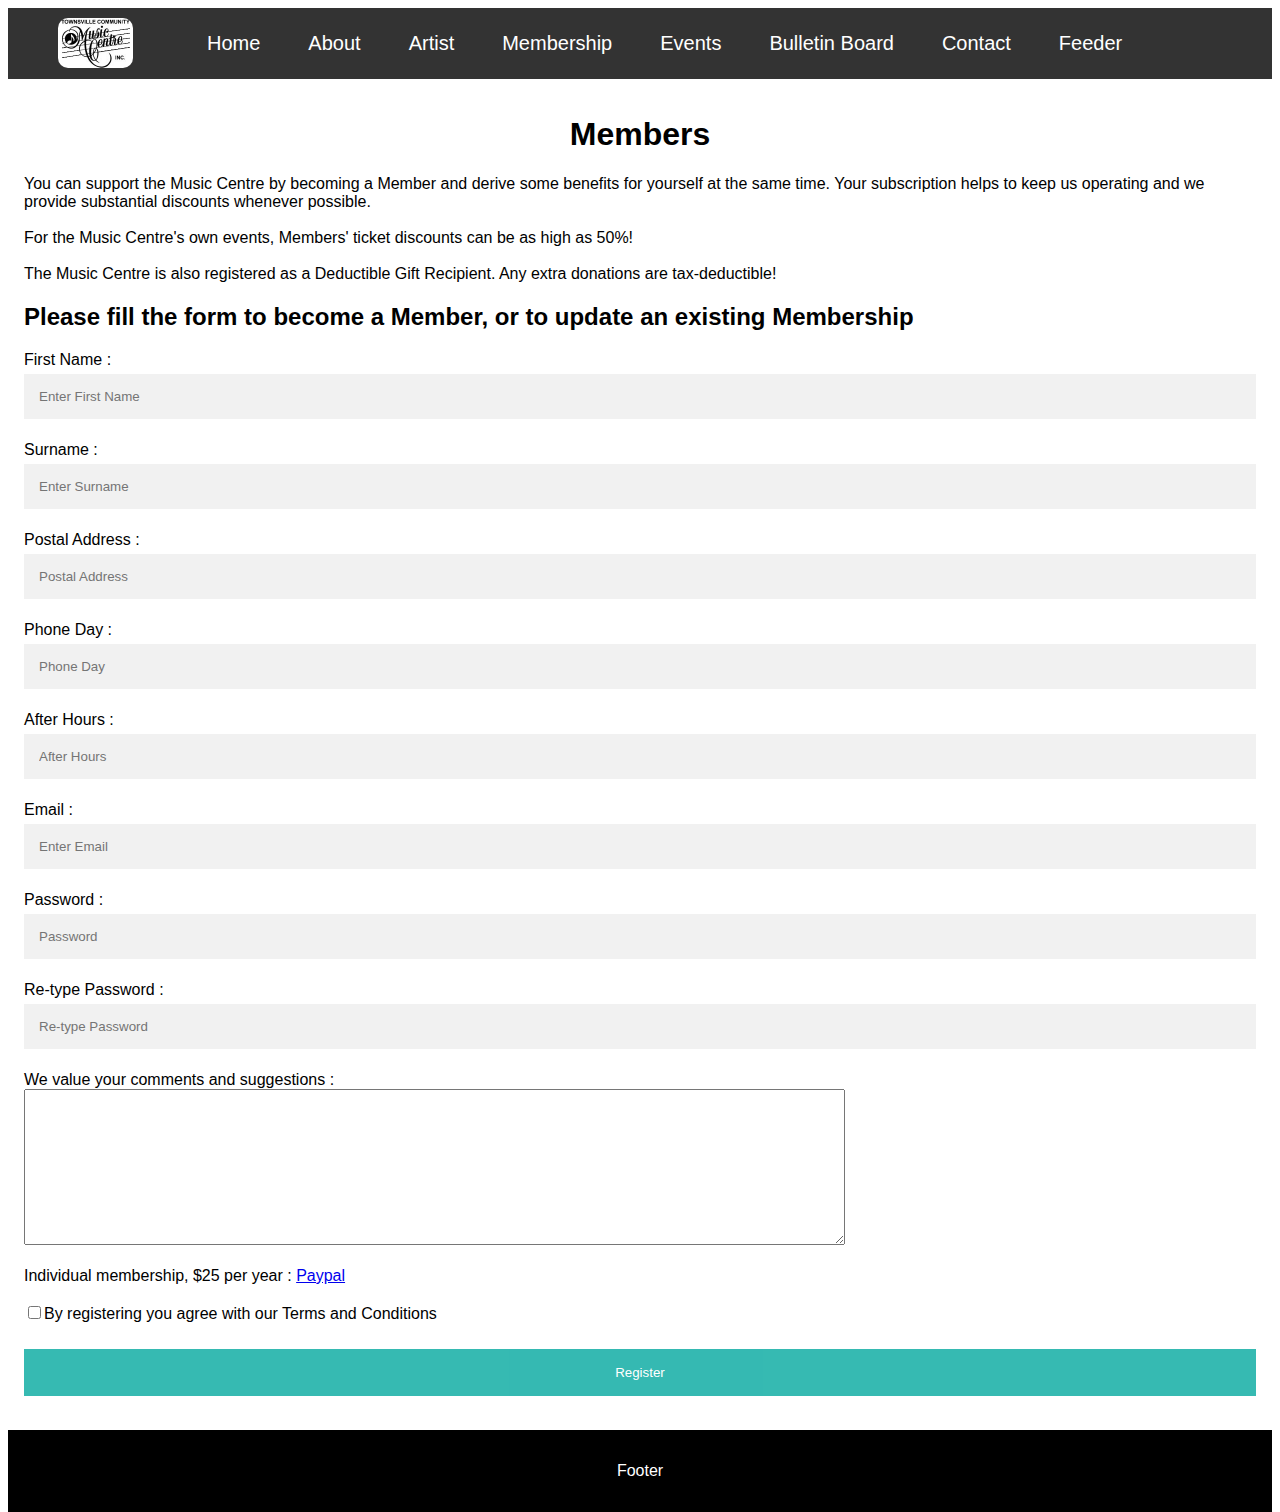
<file: membership.html>
<!DOCTYPE html>
<html>
    <head>
        <title>Townsville Community Music Centre (TCMC)</title>
        <meta name="viewport" content="width=device-width, initial-scale=1">
        <link rel="stylesheet" href="style.css">
    </head>
    <body>

        <div class="navbar">
            <img class="logo" src="images/TCMC150100.jpg">   
            <a href="index.html">Home</a>
            <div class="dropd">
                <button class="dropbtn">About </button>
                <div class="dropd-content">
                    <a href="aboutus.html">About Us</a>
                    <a href="history.html">History</a>
                </div>
            </div> 
            <a href="artists.html">Artist</a>
            <a href="membership.html">Membership</a>
            <a href="events.html">Events</a>
            <a href="bulletinboard.html">Bulletin Board</a>
            <div class="dropd">
                <button class="dropbtn">Contact
                </button>
                <div class="dropd-content">
                <a href="contactus.html">Contact Us</a>
                <a href="sponsers.html">Sponsers</a>
                </div>
            </div> 
            <a href="feeder.html">Feeder</a>
        </div>

        <div class="container">
            <center><h1>Members</h1></center>
           <p> You can support the Music Centre by becoming a Member and derive some benefits for yourself at the same time. Your subscription helps to keep us operating and we provide substantial discounts whenever possible. <br><br>

            For the Music Centre's own events, Members' ticket discounts can be as high as 50%!<br><br>

            The Music Centre is also registered as a Deductible Gift Recipient. Any extra donations are tax-deductible!<br>

            <form>
            <h2>Please fill the form to become a Member, or to update an existing Membership </h2>
                          First Name : <input type="text" placeholder="Enter First Name" name="name" required>
                          Surname : <input type="text" placeholder="Enter Surname" name="surname" required>
                          Postal Address : <input type="text" placeholder="Postal Address" name="address" required>                   
                          Phone Day : <input type="text" placeholder="Phone Day" name="phoneday" required>                        
                          After Hours : <input type="text" placeholder="After Hours" name="afterhours" required>
                          Email : <input type="text" placeholder="Enter Email" name="email" required>
                          Password : <input type="password" placeholder="Password" name="password" required> 
                          Re-type Password : <input type="password" placeholder="Re-type Password" name="password" required> 
                          We value your comments and suggestions :<br> <textarea rows="10" cols="100"></textarea><br><br>
                          Individual membership, $25 per year  : <a href="https://www.paypal.com/webapps/hermes?token=7D739327A7456190P&useraction=commit&rm=1&mfid=1535920112583_260eca2cdc3a">Paypal</a>
                        <br><br>
                          <input type="checkbox">By registering you agree with our Terms and Conditions
                         <br><br>   
                          <button type="submit" class="regbtn">Register</button>
                        </div>
                      </form>
        </div>

        <div class="footer">
            <p>Footer</p>
        </div>
    </body>
</html>
</file>
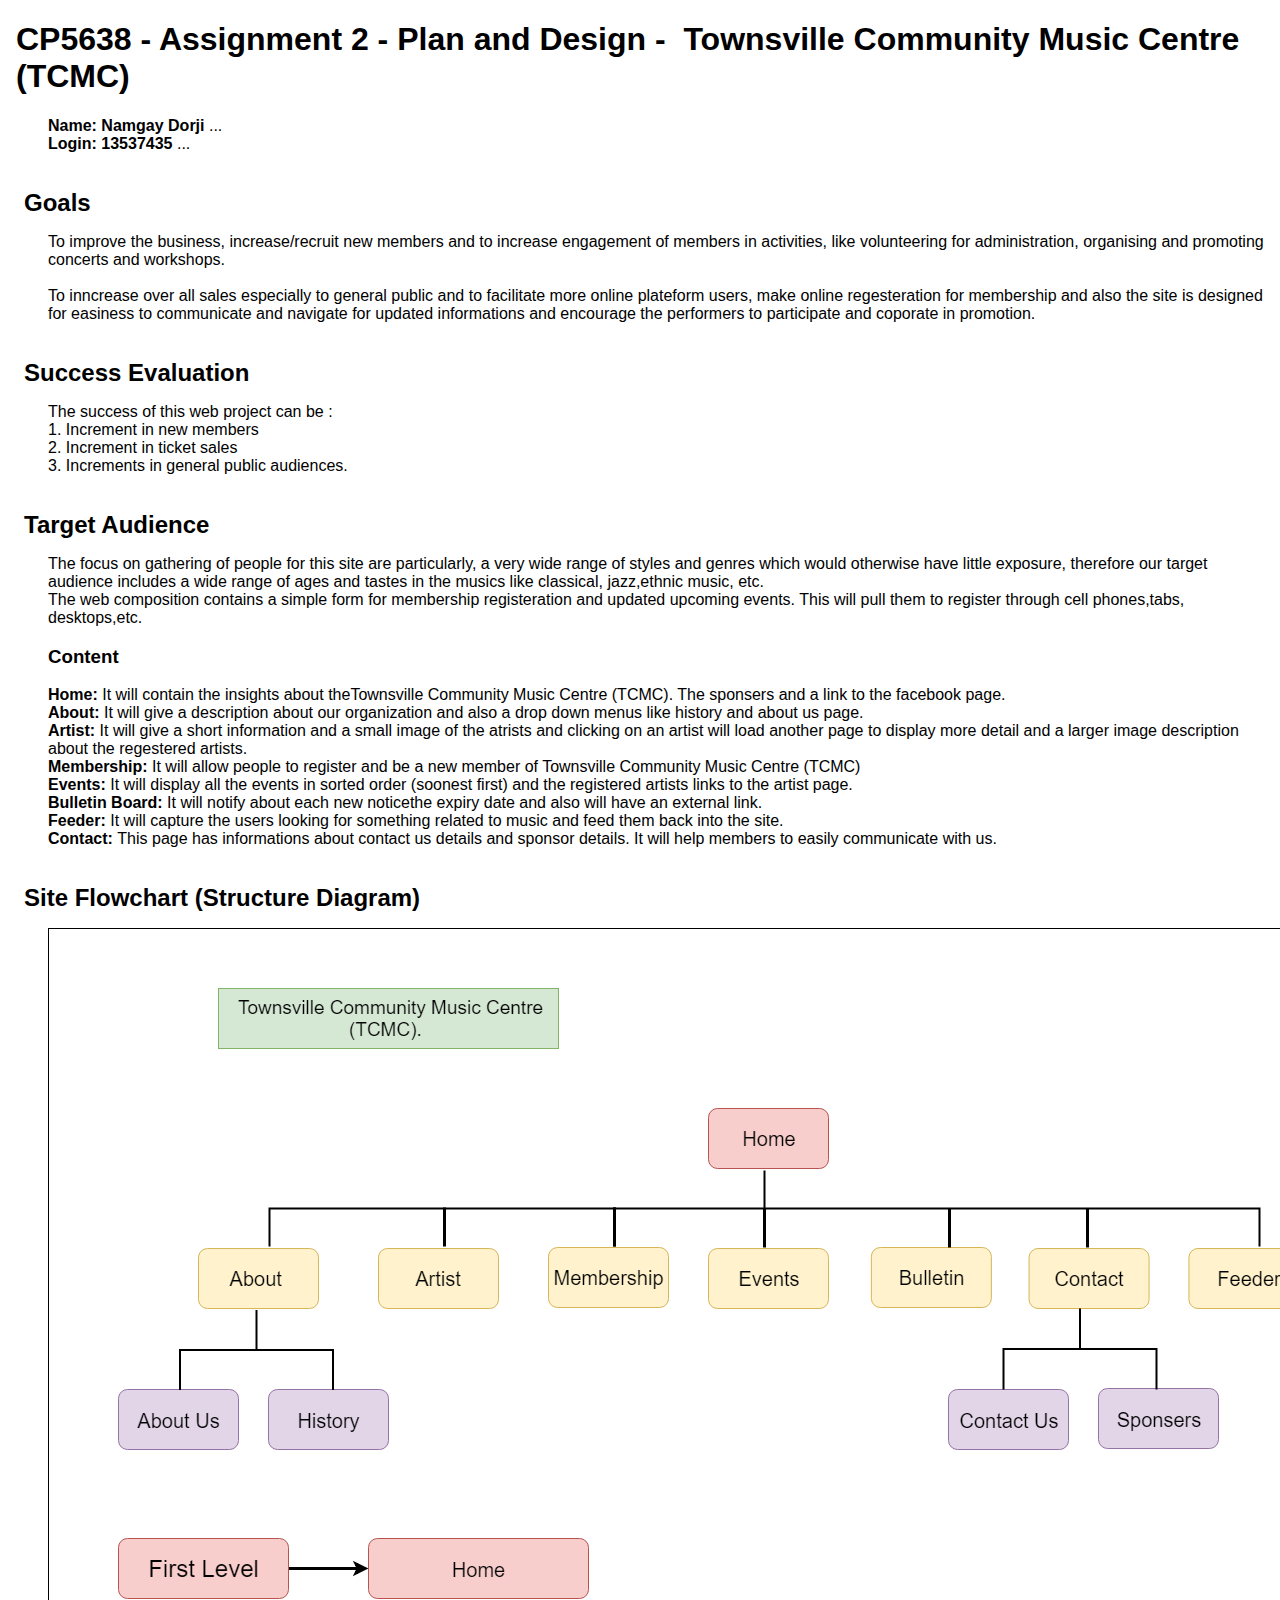
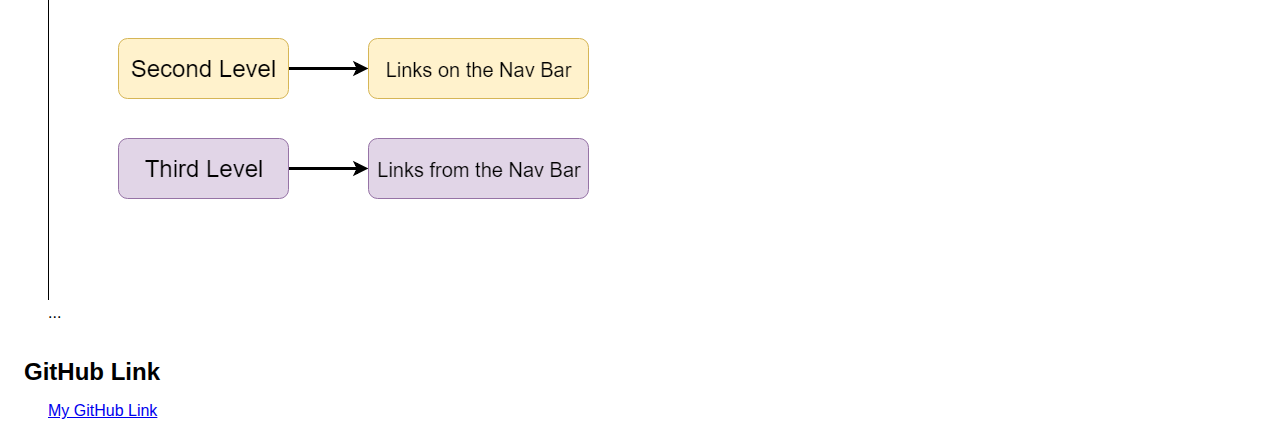
<file: plan.html>
<!doctype html>
<html>
<head>
<title>A2 Project Plan for Music Centre</title>
  <meta http-equiv="Content-Type" content="text/html; charset=iso-8859-1">
  <style type="text/css">
    body { font-family: Arial; margin-left: 3em; }
    h1, h2 { margin-left: -1em; }
    h2 { margin-top: 1.5em; margin-bottom: 0.5em; }
  </style>
</head>

<body>
<h1>CP5638 - Assignment 2 - Plan and Design -&nbsp; Townsville Community Music Centre (TCMC)</h1>
<p><strong>Name: Namgay Dorji</strong> ...<br>
<strong>Login: 13537435</strong> ...</p>
<h2>Goals</h2>
<p> To improve the business, increase/recruit new members and to increase engagement of members in activities, like volunteering for administration, organising and promoting concerts and workshops. <br><br>
  To inncrease over all sales especially to general public and to facilitate more online plateform users, make online regesteration for membership and also the site is designed for easiness to communicate and navigate for updated informations and encourage the performers to participate and coporate in promotion.
</p>
<h2>Success Evaluation</h2>
<p> The success of this web project can be : <br>
1. Increment in new members<br>
2. Increment in ticket sales<br>
3. Increments in general public audiences.<br>
 </p>
<h2>Target Audience</h2>
<p> The focus on gathering of people for this site are particularly, a very wide range of styles and genres which would otherwise have little exposure, therefore our target audience includes a wide range of ages and tastes in the musics like classical, jazz,ethnic music, etc.  <br>
    The web composition contains a simple form for membership registeration and updated upcoming events. This will pull them to register through cell phones,tabs, desktops,etc. <br>
</p>
<h3>Content </h3>
<p> <b>Home:</b> It will contain the insights about theTownsville Community Music Centre (TCMC). The sponsers and a link to the facebook page. <br> 
    <b>About:</b> It will give a description about our organization and also a drop down menus like history and about us page. <br>
    <b>Artist:</b> It will give a short information and a small image of the atrists and clicking on an artist will load another page to display more detail and a larger image description about the regestered artists. <br>
    <b>Membership: </b>It will allow people to register and be a new member of Townsville Community Music Centre (TCMC)<br>
    <b>Events:</b> It will display all the events in sorted order (soonest first) and the registered artists links to the artist page. <br> 
    <b>Bulletin Board: </b> It will notify about each new noticethe expiry date and also will have an external link. <br>
    <b>Feeder:</b> It will capture the users looking for something related to music and feed them back into the site. <br>
    <b>Contact: </b>This page has informations about contact us details and sponsor details. It will help members to easily communicate with us. <br>
    
<h2>Site Flowchart (Structure Diagram)</h2>
<p> <img src="images/Flowchart.png">... </p>

<h2>GitHub Link</h2>
<p> <a href="https://github.com/namgayDorji/m1">My GitHub Link </p>

</body>
</html>
</file>
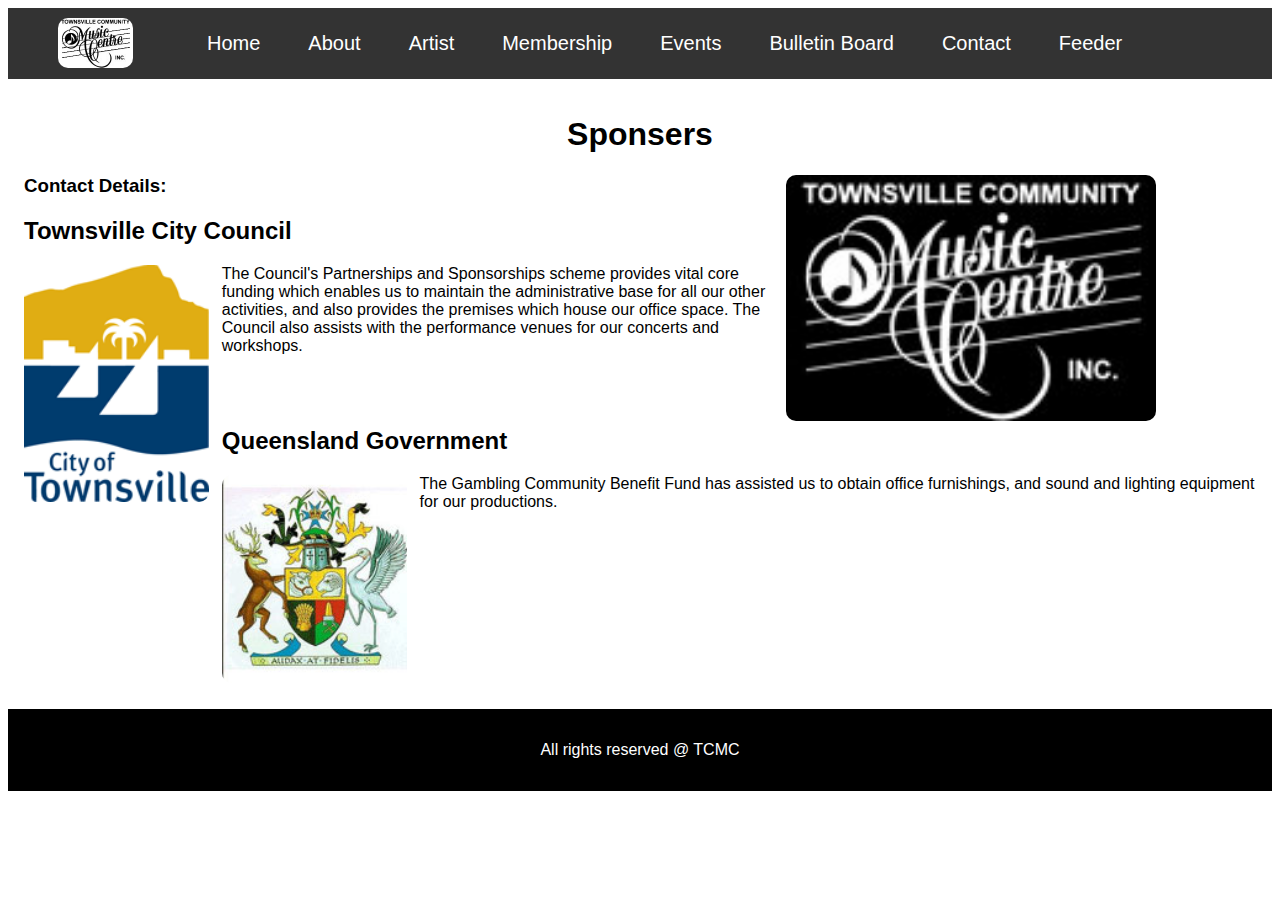
<file: sponsers.html>
<!DOCTYPE html>
<html>
    <head>
        <title>Townsville Community Music Centre (TCMC)</title>
        <meta name="viewport" content="width=device-width, initial-scale=1">
        <link rel="stylesheet" href="style.css">
    </head>
    <body>

        <div class="navbar">
            <img class="logo" src="images/TCMC150100.jpg">   
            <a href="index.html">Home</a>
            <div class="dropd">
                <button class="dropbtn">About </button>
                <div class="dropd-content">
                    <a href="aboutus.html">About Us</a>
                    <a href="history.html">History</a>
                </div>
            </div> 
            <a href="artists.html">Artist</a>
            <a href="membership.html">Membership</a>
            <a href="events.html">Events</a>
            <a href="bulletinboard.html">Bulletin Board</a>
            <div class="dropd">
                <button class="dropbtn">Contact
                </button>
                <div class="dropd-content">
                <a href="contactus.html">Contact Us</a>
                <a href="sponsers.html">Sponsers</a>
                </div>
            </div> 
            <a href="feeder.html">Feeder</a>
        </div>

        <div class="container">
            <center><h1>Sponsers</h1></center>
            <img src="images/TCMC98Neg.jpg"  style="float:right; width:30%; height:30%; margin-right: 100px; border-radius: 10px">           <h3>Contact Details:</h3> 
            <p>
                
                    <h2>Townsville City Council</h2>
                    <img src="images/TCCcolour150193.gif"  style="float:left; width:15%; height:15%; margin-right: 13px; border-radius: 10px">
                    <p>The Council's Partnerships and Sponsorships scheme provides vital core funding which enables us to maintain the administrative base for all our other activities, and also provides the premises which house our office space. The Council also assists with the performance venues for our concerts and workshops.</p><br><br>
                        
                    <h2>Queensland Government</h2> 
                    <img src="images/Qldlogo150169.jpg"  style="float:left; width:15%; height:15%; margin-right: 13px; border-radius: 10px">
                    <p>The Gambling Community Benefit Fund has assisted us to obtain office furnishings, and sound and lighting equipment for our productions.</p>
        
            </p>
                    
        </div>

        <div class="footer">
            <p>All rights reserved @ TCMC</p>
        </div>
    </body>
</html>
</file>
<file: style.css>
* {
    box-sizing: border-box;
}
.navbar {
    overflow: hidden;
    background-color: #333;
    font-family: Arial, Helvetica, sans-serif;
    width: 100%;
    height: 60%;
}

.navbar a {
    float: left;
    font-size: 20px;
    color: white;
    text-align: center;
    padding: 24px 24px;
    text-decoration: none;
}

.dropd {
    float: left;
    overflow: hidden;
}

.dropd .dropbtn {
    font-size: 20px;    
    border: none;
    outline: none;
    color: white;
    padding: 24px 24px;
    background-color: inherit;
    font-family: inherit;
    margin: 0;
}

.navbar a:hover, .dropd:hover .dropbtn {
    background-color:#ca6008;
    height: auto;
    border-radius: 10px;
}

.dropd-content {
    display: none;
    position: absolute;
    background-color: black;
    min-width: 160px;
    box-shadow: 0px 8px 16px 0px rgba(0,0,0,0.2);
    z-index: 1;
}

.dropd-content a {
    float: none;
    color: white;
    padding: 12px 16px;
    text-decoration: none;
    display: block;
    text-align: left;
}

.dropd-content a:hover {
    background-color:#e4914d;
}

.dropd:hover .dropd-content {
    display: block;
}
.logo{
    margin: 10px 50px;
    height: 50px;
    border-radius: 10px;
    float: left;
}
body {
    font-family: Arial, Helvetica, sans-serif;
}
.container {
    padding: 16px;
    background-color: white;
    display: table;
	width: 100%;
	height: 100%;
}

.footer {
    position: relative;
    bottom: -10px;
    padding: 1rem;
    background-color: black;
    text-align: center;
    color: white;
    height: auto;
    width: 100%;  
    clear:both;
}

.gallery {
    margin: 3%;
    border: 1px solid #ccc;
    float: left;
    width: 20%;
}
.gallery:hover {
    border: 2px solid orangered;
}

.gallery img {
    width: 100%;
    height: auto
}

.desc {
    padding: 15px;
    text-align: center;
}

input[type=text], input[type=password] {
    width: 100%;
    display: inline-block;
    border: none;
    background: #f1f1f1;
    padding: 15px;
    margin: 5px 0 22px 0;  
}

input[type=text]:focus,{
    background-color: #ddd;
    outline: none;
}
.regbtn {
    background-color:lightseagreen;
    color: white;
    cursor: pointer;
    width: 100%;
    opacity: 0.9;
    padding: 16px 20px;
    margin: 8px 0;
    border: none;
}
.regbtn:hover {
    opacity: 1;
}
</file>
